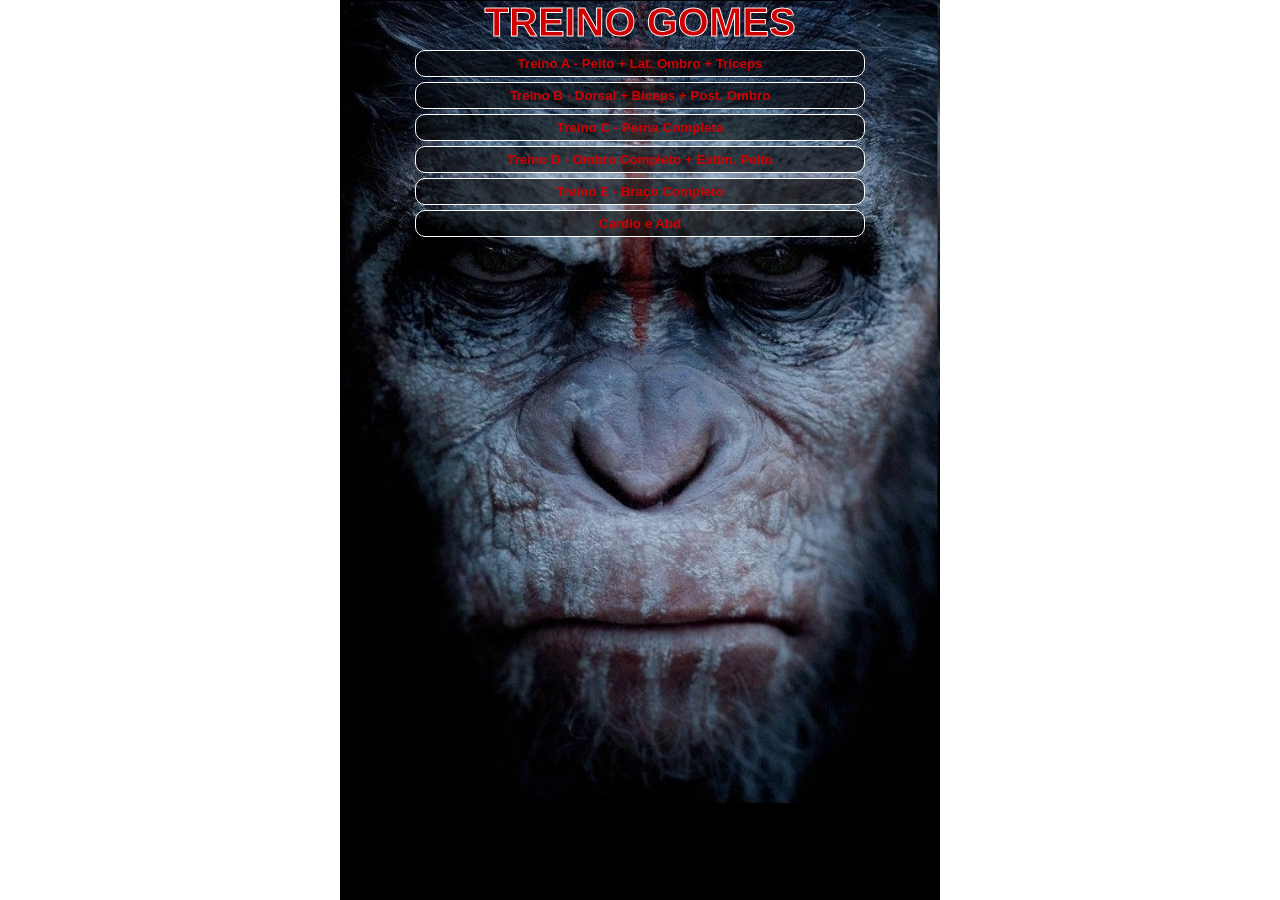
<file: index.html>
<!DOCTYPE html>
<html lang="pt-br">
<head>
    <meta charset="UTF-8">
    <meta name="viewport" content="width=device-width, initial-scale=1.0">
    <title>Document</title>
    <link rel="stylesheet" href="style.css">
</head>
<body>
    <h1 class="título">TREINO GOMES</h1>
    
       <button id="btntreinoa">Treino A - Peito + Lat. Ombro + Tríceps</button>
       <div id="treinoa"> 
       <table id="treinoa">
            <tr>
                <th class="ex">Exercício</th>
                <th class="ser">Séries</th>
                <th class="rep">Reps.</th>
                <th class="rest">Desc.</th>
            </tr>  
            <tr>
                <td><a href="https://fitnessprogramer.com/wp-content/uploads/2021/02/Pec-Deck-Fly.gif" class="link">Aquecimento Localizado</a></td>
                <td class="serie">2</td>
                <td class="reps">25/20</td>
                <td class="rest">60"</td>
            </tr>
            <tr>
                <td><a href="https://fitnessprogramer.com/wp-content/uploads/2021/02/Pec-Deck-Fly.gif" class="link">Crucifixo Máquina</a></td>
                <td class="serie">3</td>
                <td class="reps">12~15</td>
                <td class="rest">90"</td>
            </tr>
            <tr>
                <td><a href="https://fitnessprogramer.com/wp-content/uploads/2021/02/Low-Cable-Crossover.gif" class="link">Cross Polia Baixa</a></td>
                <td class="serie">3</td>
                <td class="reps">10~15</td>
                <td class="rest">90"</td>
            </tr>
            <tr>
                <td><a href="https://fitnessprogramer.com/wp-content/uploads/2021/02/Incline-Chest-Press-Machine.gif" class="link">Supino 45º Máquina</a></td>
                <td class="serie">3</td>
                <td class="reps">8~12</td>
                <td class="rest">120"</td>
            </tr>
            <tr>
                <td><a href="https://s6.gifyu.com/images/supino-reto_na-maquina.gif" class="link">Supino Reto Máquina</a></td>
                <td class="serie">3</td>
                <td class="reps">8~12</td>
                <td class="rest">120"</td>
            </tr>
            <tr>
                <td><a href="../treino-senna/imagens/crucifixo-crossover-alto.gif" class="link">Cross Polia Alta</a></td>
                <td class="serie">3</td>
                <td class="reps">10~15</td>
                <td class="rest">90"</td>
            </tr>
            <tr>
                <td><a href="https://fitnessprogramer.com/wp-content/uploads/2021/06/Rope-Pushdown.gif" class="link">Aquecimento Localizado</a></td>
                <td class="serie">1</td>
                <td class="reps">25/20</td>
                <td class="rest">60"</td>
            </tr>
            <tr>
                <td><a href="https://fitnessprogramer.com/wp-content/uploads/2021/02/Pushdown.gif" class="link">Tríceps Pulley</a></td>
                <td class="serie">4</td>
                <td class="reps">8~12</td>
                <td class="rest">90"</td>
            </tr>
            <tr>
                <td><a href="https://fitnessprogramer.com/wp-content/uploads/2021/02/Dumbbell-Lateral-Raise.gif" class="link">Aquecimento Localizado</a></td>
                <td class="serie">1</td>
                <td class="reps">20</td>
                <td class="rest">60"</td>
            </tr>
            <tr>
                <td><a href="https://fitnessprogramer.com/wp-content/uploads/2021/02/Dumbbell-Lateral-Raise.gif" class="link">Elevação Lateral Halter</a></td>
                <td class="serie">4</td>
                <td class="reps">10~15</td>
                <td class="rest">60~90"</td>
            </tr>               
        </table>
    </div>

    <button id="btntreinob">Treino B - Dorsal + Bíceps + Post. Ombro</button>
    <div id="treinob">
        <table id="treinob">
            <tr>
                <th class="ex">Exercício</th>
                <th class="ser">Séries</th>
                <th class="rep">Reps.</th>
                <th class="rest">Desc.</th>
            </tr>
            <tr>
                <td><a href="https://fitnessprogramer.com/wp-content/uploads/2021/06/Rope-Straight-Arm-Pulldown.gif" class="link">Aquecimento Localizado</a></td>
                <td class="serie">1</td>
                <td class="reps">20</td>
                <td class="rest">60"</td>
            </tr>
            <tr>
                <td><a href="https://fitnessprogramer.com/wp-content/uploads/2021/06/Rope-Straight-Arm-Pulldown.gif" class="link">Pulldown</a></td>
                <td class="serie">3</td>
                <td class="reps">8~12</td>
                <td class="rest">120"</td>
            </tr>
            <tr>
                <td><a href="https://fitnessprogramer.com/wp-content/uploads/2021/02/Lat-Pulldown.gif" class="link">Puxada Frente</a></td>
                <td class="serie">3</td>
                <td class="reps">8~12</td>
                <td class="rest">120"</td>
            </tr>
            <tr>
                <td><a href="https://fitnessprogramer.com/wp-content/uploads/2021/06/V-bar-Lat-Pulldown.gif" class="link">Puxada Frente Supinada</a></td>
                <td class="serie">3</td>
                <td class="reps">8~12</td>
                <td class="rest">120"</td>
            </tr>
            <tr>
                <td><a href="https://fitnessprogramer.com/wp-content/uploads/2021/06/close-grip-cable-row.gif" class="link">Remada Máquina Neutra</a></td>
                <td class="serie">3</td>
                <td class="reps">8~12</td>
                <td class="rest">120"</td>
            </tr>
            <tr>
                <td><a href="https://fitnessprogramer.com/wp-content/uploads/2021/02/Seated-Row-Machine.gif" class="link">Remada Máquina Aberta</a></td>
                <td class="serie">3</td>
                <td class="reps">8~12</td>
                <td class="rest">120"</td>
            </tr>
            <tr>
                <td><a href="https://fitnessprogramer.com/wp-content/uploads/2021/02/cable-rear-delt-fly.gif" class="link">Cruxifixo Inverso Polia ou Máquina Peg. Pron.</a></td>
                <td class="serie">4</td>
                <td class="reps">8~12</td>
                <td class="rest">90"</td>
            </tr>
            <tr>
                <td><a href="https://fitnessprogramer.com/wp-content/uploads/2021/04/Cable-External-Shoulder-Rotation.gif" class="link">Maguito Rotador Peg. Sup.</a></td>
                <td class="serie">4</td>
                <td class="reps">12~15</td>
                <td class="rest">45"</td>
            </tr>
            <tr>
                <td><a href="https://fitnessprogramer.com/wp-content/uploads/2021/02/Z-Bar-Preacher-Curl.gif" class="link">Rosca Scott</a></td>
                <td class="serie">4</td>
                <td class="reps">8/8/12/15</td>
                <td class="rest">90"</td>
            </tr>
        </table>
    </div>


    <button id="btntreinoc">Treino C - Perna Completa</button>
    <div id="treinoc">
        <table id="treinoc">
            <tr>
                <th class="ex">Exercício</th>
                <th class="ser">Séries</th>
                <th class="rep">Reps.</th>
                <th class="rest">Desc.</th>
            </tr>
            <tr>
                <td><a href="imagens/Panturrilha-em-pe-no-aparelho.webp" class="link">Panturrilha em Pé</a></td>
                <td class="serie">10</td>
                <td class="reps">12~15</td>
                <td class="rest">60"</td>
            </tr>
            <tr>
                <td><a href="https://fitnessprogramer.com/wp-content/uploads/2021/02/LEG-EXTENSION.gif" class="link">Aquecimento localizado</a></td>
                <td class="serie">2</td>
                <td class="reps">25/20</td>
                <td class="rest">90"</td>
            </tr>           
            <tr>
                <td><a href="https://fitnessprogramer.com/wp-content/uploads/2021/02/LEG-EXTENSION.gif" class="link">Cadeira Extensora</a></td>
                <td class="serie">3</td>
                <td class="reps">8~15</td>
                <td class="rest">120"</td>
            </tr>            
            <tr>
                <td><a href="https://fitnessprogramer.com/wp-content/uploads/2015/11/Leg-Press.gif" class="link">Leg Press 45º</a></td>
                <td class="serie">5</td>
                <td class="reps">8~15</td>
                <td class="rest">120"</td>
            </tr>
            <tr>
                <td><a href="https://fitnessprogramer.com/wp-content/uploads/2024/10/smith-machine-squat.gif" class="link">Agachamento Smith</a></td>
                <td class="serie">5</td>
                <td class="reps">8~15</td>
                <td class="rest">120"</td>
            </tr>
            <tr>
                <td><a href="https://fitnessprogramer.com/wp-content/uploads/2021/02/HiP-ABDUCTION-MACHINE.gif" class="link">Cadeira Abdutora</a></td>
                <td class="serie">4</td>
                <td class="reps">10~15</td>
                <td class="rest">60"</td>
            </tr>
            <tr>
                <td><a href="https://washingtonfrancadc.github.io/treino-hadassa/imagens/HIP_THRUST_MAC.gif" class="link">Elevação Pélvica</a></td>
                <td class="serie">4</td>
                <td class="reps">8~15</td>
                <td class="rest">120"</td>
            </tr>
            <tr>
                <td><a href="https://fitnessprogramer.com/wp-content/uploads/2021/02/Leg-Curl.gif" class="link">Mesa Flexora</a></td>
                <td class="serie">4</td>
                <td class="reps">10~15</td>
                <td class="rest">90"</td>
            </tr>
        </table>
    </div>

    <button id="btntreinod">Treino D - Ombro Completo + Estím. Peito</button>
    <div id="treinod">
        <table id="treinod">
            <tr>
                <th class="ex">Exercício</th>
                <th class="ser">Séries</th>
                <th class="rep">Reps.</th>
                <th class="rest">Desc.</th>
            </tr>
            <tr>
                <td><a href="https://fitnessprogramer.com/wp-content/uploads/2021/02/Pec-Deck-Fly.gif" class="link">Crucifixo Máquina (FST-7)</a></td>
                <td class="serie">7</td>
                <td class="reps">8~12</td>
                <td class="rest">45"</td>
            </tr>
            <tr>
                <td><a href="https://fitnessprogramer.com/wp-content/uploads/2021/04/Cable-External-Shoulder-Rotation.gif" class="link">Aquecimento Localizado</a></td>
                <td class="serie">1</td>
                <td class="reps">25</td>
                <td class="rest">45"</td>
            </tr>
            <tr>
                <td><a href="https://fitnessprogramer.com/wp-content/uploads/2021/04/Cable-External-Shoulder-Rotation.gif" class="link">Manguito Rotador</a></td>
                <td class="serie">4</td>
                <td class="reps">12~15</td>
                <td class="rest">45"</td>
            </tr>
            <tr>
                <td><a href="https://fitnessprogramer.com/wp-content/uploads/2021/02/cable-rear-delt-fly.gif" class="link">Cruxifixo Inverso Polia</a></td>
                <td class="serie">5</td>
                <td class="reps">12~15</td>
                <td class="rest">60"</td>
            </tr>
            <tr>
                <td><a href="https://fitnessprogramer.com/wp-content/uploads/2021/02/Smith-Machine-Shoulder-Press.gif" class="link">Desenvolvimento no Smith</a></td>
                <td class="serie">3</td>
                <td class="reps">10~15</td>
                <td class="rest">90"</td>
            </tr>
            <tr>
                <td><a href="https://fitnessprogramer.com/wp-content/uploads/2021/02/Dumbbell-Lateral-Raise.gif" class="link">Elevação Lateral Halter</a></td>
                <td class="serie">3</td>
                <td class="reps">12~15</td>
                <td class="rest">90"</td>
            </tr>
            <tr>
                <td><a href="https://fitnessprogramer.com/wp-content/uploads/2021/02/Cable-Lateral-Raise.gif" class="link">Elevação Lateral Uni. Polia Média</a></td>
                <td class="serie">3</td>
                <td class="reps">12~15</td>
                <td class="rest">90"</td>
            </tr>
            <tr>
                <td><a href="https://fitnessprogramer.com/wp-content/uploads/2021/06/Alternating-Dumbbell-Front-Raise.gif" class="link">Elevação Frontal Peg. Neutra</a></td>
                <td class="serie">4</td>
                <td class="reps">12~15</td>
                <td class="rest">45"</td>
            </tr>
        </table>
    </div>

    <button id="btntreinoe">Treino E - Braço Completo</button>
    <div id="treinoe">
        <table id="treinoe">
            <tr>
                <th class="ex">Exercício</th>
                <th class="ser">Séries</th>
                <th class="rep">Reps.</th>
                <th class="rest">Desc.</th>
            </tr>
            <tr>
                <td><a href="https://fitnessprogramer.com/wp-content/uploads/2021/06/Rope-Straight-Arm-Pulldown.gif" class="link">Aquecimento Localizado</a></td>
                <td class="serie">1</td>
                <td class="reps">20</td>
                <td class="rest">120"</td>
            </tr>
            <tr>
                <td><a href="https://fitnessprogramer.com/wp-content/uploads/2021/06/Rope-Straight-Arm-Pulldown.gif" class="link">Pulldown</a></td>
                <td class="serie">2</td>
                <td class="reps">12~15</td>
                <td class="rest">120"</td>
            </tr>
            <tr>
                <td><a href="https://fitnessprogramer.com/wp-content/uploads/2021/06/close-grip-cable-row.gif" class="link">Remada Máquina Neutra</a></td>
                <td class="serie">2</td>
                <td class="reps">12~15</td>
                <td class="rest">120"</td>
            </tr>
            <tr>
                <td><a href="https://fitnessprogramer.com/wp-content/uploads/2021/02/Dumbbell-Curl.gif" class="link">Aquecimento Localizado</a></td>
                <td class="serie">1</td>
                <td class="reps">20</td>
                <td class="rest">90"</td>
            </tr>
            <tr>
                <td><a href="https://fitnessprogramer.com/wp-content/uploads/2021/02/Dumbbell-Curl.gif" class="link">Rosca Bíceps Alternada</a></td>
                <td class="serie">3</td>
                <td class="reps">8~12</td>
                <td class="rest">90"</td>
            </tr>
            <tr>
                <td><a href="https://fitnessprogramer.com/wp-content/uploads/2021/02/Z-Bar-Preacher-Curl.gif" class="link">Rosca Scott</a></td>
                <td class="serie">3</td>
                <td class="reps">8~12</td>
                <td class="rest">90"</td>
            </tr>
            <tr>
                <td><a href="../treino-senna/imagens/bicepsaberto.gif" class="link">Bíceps Banco Rotação externa</a></td>
                <td class="serie">3</td>
                <td class="reps">12~15</td>
                <td class="rest">90"</td>
            </tr> 
            <tr>
                <td><a href="https://fitnessprogramer.com/wp-content/uploads/2021/06/Rope-Pushdown.gif" class="link">Aquecimento Localizado</a></td>
                <td class="serie">1</td>
                <td class="reps">25</td>
                <td class="rest">90"</td>
            </tr>
            <tr>
                <td><a href="https://fitnessprogramer.com/wp-content/uploads/2021/06/Rope-Pushdown.gif" class="link">Tríceps Corda</a></td>
                <td class="serie">4</td>
                <td class="reps">10~15</td>
                <td class="rest">90"</td>
            </tr>
            <tr>
                <td><a href="https://fitnessprogramer.com/wp-content/uploads/2021/02/Pushdown.gif" class="link">Tríceps Pulley</a></td>
                <td class="serie">4</td>
                <td class="reps">10~15</td>
                <td class="rest">90"</td>
            </tr>
            <tr>
                <td><a href="https://fitnessprogramer.com/wp-content/uploads/2021/06/High-Pulley-Overhead-Tricep-Extension.gif" class="link">Tríceps Curvado Polia Alta</a></td>
                <td class="serie">4</td>
                <td class="reps">10~15</td>
                <td class="rest">90"</td>
            </tr>
        </table>
    </div>

<button id="btntreinof">Cardio e Abd</button>
    <div id="treinof">
        <table id="treinof">
            <tr>
                <th class="ex">Exercício</th>
                <th class="ser">Séries</th>
                <th class="rep">Reps.</th>
                <th class="rest">Desc.</th>
            </tr>
            <tr>
                <td><a href="https://fitnessprogramer.com/wp-content/uploads/2021/02/plank.gif" class="link">Prancha Abdominal</a> + <a href="https://fitnessprogramer.com/wp-content/uploads/2022/02/4-Point-Tummy-Vacuum-Exercise.gif" class="link">Vácuo Abdominal</a> (todo dia)(TFM)</td>
                <td class="serie">3</td>
                <td class="reps">MÁX</td>
                <td class="rest">40~60"</td>
            </tr>     
            <tr>
                <td><a href="https://fitnessprogramer.com/wp-content/uploads/2021/06/Treadmill-.gif" class="link">(Cardio) Bicicleta, Esteira ou Transport(TFM)</a></td>
                <td class="serie">-</td>
                <td class="reps">20 min/Dia</td>
                <td class="rest">-</td>
            </tr>
            <tr>
                <td><a href="../treino-senna/imagens/infra.gif" class="link">Abdominal Infra</a> + <a href="https://fitnessprogramer.com/wp-content/uploads/2022/07/Full-Crunch-Machine.gif" class="link">Abdominal na Máquina</a> (Dia sim Dia não)</td>
                <td class="serie">5</td>
                <td class="reps">10~15</td>
                <td class="rest">40~60"</td>
            </tr>
        </table>
    </div>



    </div>
    <div id="div">
        <iframe id="myIframe" src="" frameborder="0"></iframe>
    </div>
    
    <script>
        document.addEventListener('DOMContentLoaded', () => {
        const button1 = document.querySelector('#btntreinoa');
        const button2 = document.querySelector('#btntreinob');
        const button3 = document.querySelector('#btntreinoc');
        const button4 = document.querySelector('#btntreinod');
        const button5 = document.querySelector('#btntreinoe');
        const button6 = document.querySelector('#btntreinof');
        //const button7 = document.querySelector('#btntreinog');
        const iframeContainer = document.querySelector('#div'); // Atualizado para corresponder ao ID correto
        const iframe = document.getElementById('myIframe');

        function attDiv() {
            iframeContainer.classList.remove('show');

            iframe.src = '';
            iframeContainer.classList.add('show');

        }

        function hideIframe() {
    iframeContainer.classList.remove('show');
        }

        function showIframe() {
            iframeContainer.classList.add('show');
        }

        button1.addEventListener('click', function() {
            document.querySelector('#treinoa').classList.toggle('show');
            document.querySelector('#treinob').classList.remove('show');
            document.querySelector('#treinoc').classList.remove('show');
            document.querySelector('#treinod').classList.remove('show');
            document.querySelector('#treinoe').classList.remove('show');
            document.querySelector('#treinof').classList.remove('show');
            //document.querySelector('#treinog').classList.remove('show');
                hideIframe();
            
        });

        button2.addEventListener('click', function() {
            document.querySelector('#treinoa').classList.remove('show');
            document.querySelector('#treinob').classList.toggle('show');
            document.querySelector('#treinoc').classList.remove('show');
            document.querySelector('#treinod').classList.remove('show');
            document.querySelector('#treinoe').classList.remove('show');
            document.querySelector('#treinof').classList.remove('show');
            //document.querySelector('#treinog').classList.remove('show');
            
                hideIframe();
            
        });

        button3.addEventListener('click', function() {
            document.querySelector('#treinoa').classList.remove('show');
            document.querySelector('#treinob').classList.remove('show');
            document.querySelector('#treinoc').classList.toggle('show');
            document.querySelector('#treinod').classList.remove('show');
            document.querySelector('#treinoe').classList.remove('show');
            //document.querySelector('#treinof').classList.remove('show');
           // document.querySelector('#treinog').classList.remove('show');
            
                hideIframe();
            
        });
        button4.addEventListener('click', function() {
            document.querySelector('#treinoa').classList.remove('show');
            document.querySelector('#treinob').classList.remove('show');
            document.querySelector('#treinoc').classList.remove('show');
            document.querySelector('#treinod').classList.toggle('show');
            document.querySelector('#treinoe').classList.remove('show');
            document.querySelector('#treinof').classList.remove('show');
          //  document.querySelector('#treinog').classList.remove('show');
            
                hideIframe();
            
        });
        button5.addEventListener('click', function() {
            document.querySelector('#treinoa').classList.remove('show');
            document.querySelector('#treinob').classList.remove('show');
            document.querySelector('#treinoc').classList.remove('show');
            document.querySelector('#treinod').classList.remove('show');
            document.querySelector('#treinoe').classList.toggle('show');
            document.querySelector('#treinof').classList.remove('show');
          //  document.querySelector('#treinog').classList.remove('show');
            
                hideIframe();
            
        });
        button6.addEventListener('click', function() {
        document.querySelector('#treinoa').classList.remove('show');
            document.querySelector('#treinob').classList.remove('show');
            document.querySelector('#treinoc').classList.remove('show');
            document.querySelector('#treinod').classList.remove('show');
            document.querySelector('#treinoe').classList.remove('show');
            document.querySelector('#treinof').classList.toggle('show');
            document.querySelector('#treinog').classList.remove('show');
        //    
                hideIframe();
        //    
        });
        //button7.addEventListener('click', function() {
        //    document.querySelector('#treinoa').classList.remove('show');
        //    document.querySelector('#treinob').classList.remove('show');
        //    document.querySelector('#treinoc').classList.remove('show');
        //    document.querySelector('#treinod').classList.remove('show');
        //    document.querySelector('#treinoe').classList.remove('show');
        //    document.querySelector('#treinof').classList.remove('show');
        //    document.querySelector('#treinog').classList.toggle('show');
        //    
        //        hideIframe();
        //    
        //});

        const links = document.querySelectorAll('.link');

        links.forEach(link => {
            link.addEventListener('click', (event) => {
                event.preventDefault();
                if (iframeContainer.classList.contains('show')){
                    hideIframe();
                setTimeout(() => {
                    showIframe();
                }, 500);
                setTimeout(() => {
                iframe.src = link.getAttribute('href');
                },500);
            
                } else {
                hideIframe();
//                setTimeout(() => {
                    showIframe();
//                }, 500);
//                setTimeout(() => {
                iframe.src = link.getAttribute('href');
//                },500);
                }
            });
        }); 
    });
</script>
</body>
</html>
</file>
<file: style.css>
@charset "UTF-8";

* {
    text-align: center;
    margin: auto;
    padding: 0;
}
h1 {
    font-size: 40px;
    font-family: Verdana, Geneva, Tahoma, sans-serif, 'Times New Roman', Times, serif;
    color: rgb(209, 0, 0);
    -webkit-text-stroke: 1px rgb(255, 243, 243);
}

body {
    color: rgb(209, 0, 0);
    background-image: url("../treino-gomes/imagens/Background.jpeg");
    background-position: top center;
    background-repeat: no-repeat;
    background-size: 600px;
    max-width: 450px;
    width: 98vw;
}

table { 
    border-collapse: collapse;

}
th, td {
    border: 1px solid rgb(255, 255, 255);
    padding-inline: 2px;
    font-size: 0.9em;
    
}

.ser, .rep, .rest {
    width: auto;

    
}
.ex {
    width: 98vw;
}
button {
    max-width: 450px;
    margin: 5px auto auto auto;
    font-weight: bold;
    width: 98vw;
    color: rgb(209, 0, 0);
    background-color: rgba(0, 0, 0, 0.61);
    border: 1px solid rgb(255, 255, 255);
    border-radius: 10px;
    padding-top: 5px;
    padding-bottom: 5px;
       
}
button:hover {
    color: rgb(54, 54, 54)ed;
    background-color: rgba(54, 54, 54, 0.616);
    
}
a {
    color: rgb(209, 0, 0);
    text-decoration: none;
}
a:hover {
    color: rgb(255, 122, 122);
    text-decoration: double;
}
p {
    padding-top: 10px;
}

#myIframe {
    overflow: hidden;
    border: none;
    width: 100%;
    height: 100%;
}

#div.show {
    height: 360px;
    transition: height .5s ease;
    overflow: hidden;
}

/* Ajustes para a div do iframe */
#div {
    height: 0px;
    border-radius: 10px;
    margin: auto auto auto auto;
    max-width: 360px;
    /*height: 360px;*/
    transition: height .5s ease;
    overflow: hidden; /* Garante que o conteúdo não ultrapasse o container */
}

/* Estilo das tabelas */
#treinoa,
#treinob,
#treinoc,
#treinod,
#treinoe,
#treinof,
#treinog {
    width: auto;
    max-height: 0;
    background-color: rgba(0, 0, 0, 0.541);
    transition: max-height .5s ease;
    overflow: hidden; /* Garante que o conteúdo não ultrapasse o container */
}

#treinoa.show,
#treinob.show,
#treinoc.show,
#treinod.show,
#treinoe.show,
#treinof.show,
#treinog.show {
    max-height: 22em;
}

p {
    font-size: 1.3em;

}
</file>
<file: treino-gomes/style.css>
@charset "UTF-8";

* {
    text-align: center;
    margin: auto;
    padding: 0;
}
h1 {
    font-size: 40px;
    font-family: Verdana, Geneva, Tahoma, sans-serif, 'Times New Roman', Times, serif;
    color: rgb(209, 0, 0);
    -webkit-text-stroke: 1px rgb(255, 243, 243);
}

body {
    color: rgb(209, 0, 0);
    background-image: url("../treino-gomes/imagens/Background.jpeg");
    background-position: top center;
    background-repeat: no-repeat;
    background-size: 600px;
    max-width: 450px;
    width: 98vw;
}

table { 
    border-collapse: collapse;

}
th, td {
    border: 1px solid rgb(0, 0, 0);
    padding-inline: 2px;
    font-size: 0.9em;
    
}

.ser, .rep, .rest {
    width: auto;

    
}
.ex {
    width: 98vw;
}
button {
    max-width: 450px;
    margin: 5px auto auto auto;
    font-weight: bold;
    width: 98vw;
    color: rgb(209, 0, 0);
    background-color: rgba(0, 0, 0, 0.61);
    border: 1px solid rgb(255, 255, 255);
    border-radius: 10px;
    padding-top: 5px;
    padding-bottom: 5px;
       
}
button:hover {
    color: rgb(54, 54, 54)ed;
    background-color: rgba(54, 54, 54, 0.616);
    
}
a {
    color: rgb(209, 0, 0);
    text-decoration: none;
}
a:hover {
    color: rgb(255, 122, 122);
    text-decoration: double;
}
p {
    padding-top: 10px;
}

#myIframe {
    overflow: hidden;
    border: none;
    width: 100%;
    height: 100%;
}

#div.show {
    height: 360px;
    transition: height .5s ease;
    overflow: hidden;
}

/* Ajustes para a div do iframe */
#div {
    height: 0px;
    border-radius: 10px;
    margin: auto auto auto auto;
    max-width: 360px;
    /*height: 360px;*/
    transition: height .5s ease;
    overflow: hidden; /* Garante que o conteúdo não ultrapasse o container */
}

/* Estilo das tabelas */
#treinoa,
#treinob,
#treinoc,
#treinod,
#treinoe,
#treinof,
#treinog {
    width: auto;
    max-height: 0;
    background-color: rgba(0, 0, 0, 0.541);
    transition: max-height .5s ease;
    overflow: hidden; /* Garante que o conteúdo não ultrapasse o container */
}

#treinoa.show,
#treinob.show,
#treinoc.show,
#treinod.show,
#treinoe.show,
#treinof.show,
#treinog.show {
    max-height: 22em;
}

p {
    font-size: 1.3em;
}
</file>
